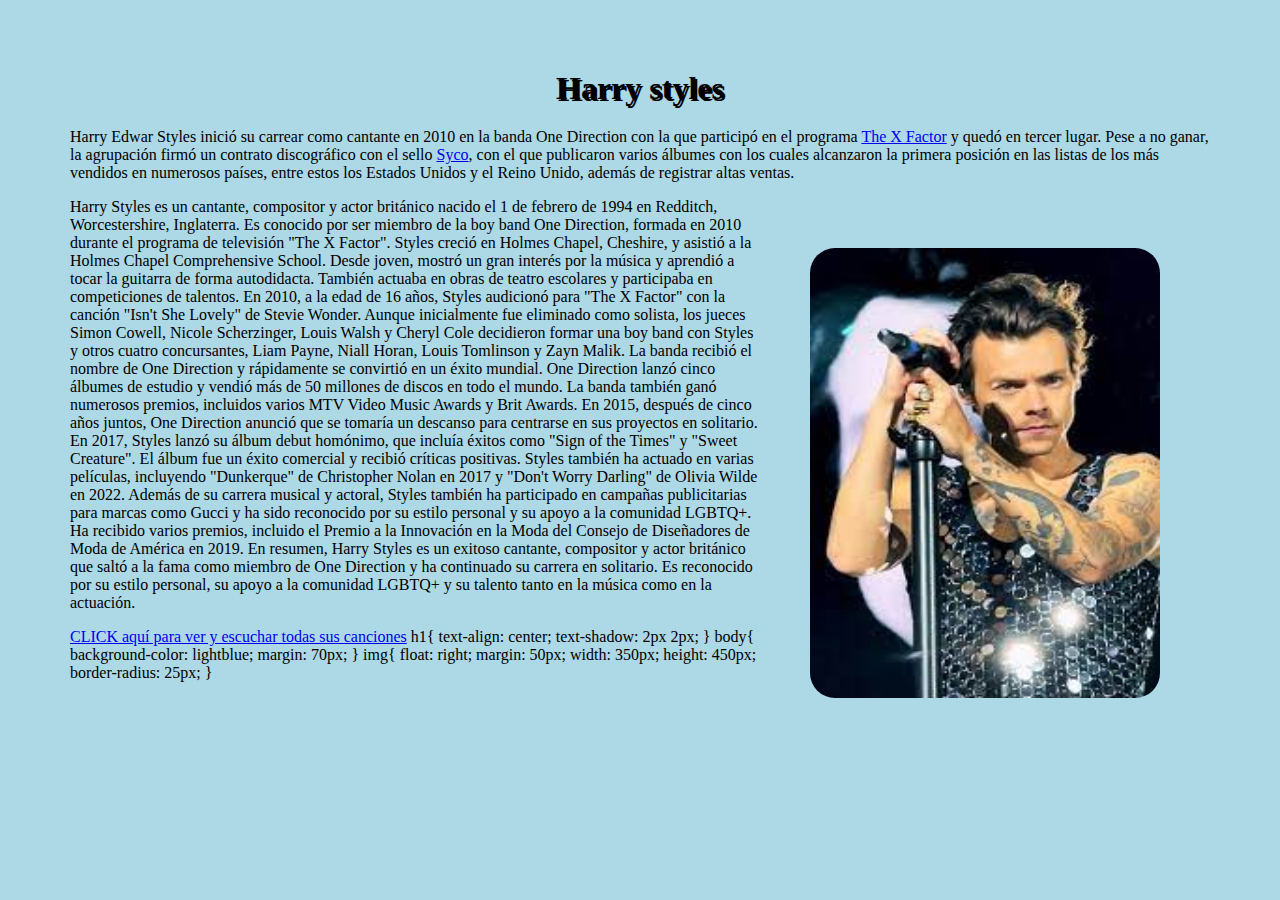
<file: index.html>
<!DOCTYPE html>
<html lang="en">
<head>
    <link rel="stylesheet" href="style.css">
    <meta charset="UTF-8">
    <meta http-equiv="X-UA-Compatible" content="IE=edge">
    <meta name="viewport" content="width=device-width, initial-scale=1.0">
    <title>Document</title>
    <link rel="stylesheet" href="style.css">

</head>
<body>
    <h1>Harry styles</h1>
    <p>Harry Edwar Styles inició su carrear como cantante en 2010 en la banda One Direction con la que participó en el programa <a href="https://es.wikipedia.org/wiki/The_X_Factor_(Reino_Unido)">The X Factor</a> y quedó en tercer lugar. Pese a no ganar, la agrupación firmó un contrato discográfico con el sello <a href="https://es.wikipedia.org/wiki/Sony_Music">Syco</a>, con el que publicaron varios álbumes con los cuales alcanzaron la primera posición en las listas de los más vendidos en numerosos países, entre estos los Estados Unidos y el Reino Unido, además de registrar altas ventas. </p> <img src="img/harry.jfif" alt="">
    <p>Harry Styles es un cantante, compositor y actor británico nacido el 1 de febrero de 1994 en Redditch, Worcestershire, Inglaterra. Es conocido por ser miembro de la boy band One Direction, formada en 2010 durante el programa de televisión "The X Factor".

        Styles creció en Holmes Chapel, Cheshire, y asistió a la Holmes Chapel Comprehensive School. Desde joven, mostró un gran interés por la música y aprendió a tocar la guitarra de forma autodidacta. También actuaba en obras de teatro escolares y participaba en competiciones de talentos.
        
        En 2010, a la edad de 16 años, Styles audicionó para "The X Factor" con la canción "Isn't She Lovely" de Stevie Wonder. Aunque inicialmente fue eliminado como solista, los jueces Simon Cowell, Nicole Scherzinger, Louis Walsh y Cheryl Cole decidieron formar una boy band con Styles y otros cuatro concursantes, Liam Payne, Niall Horan, Louis Tomlinson y Zayn Malik. La banda recibió el nombre de One Direction y rápidamente se convirtió en un éxito mundial.
        
        One Direction lanzó cinco álbumes de estudio y vendió más de 50 millones de discos en todo el mundo. La banda también ganó numerosos premios, incluidos varios MTV Video Music Awards y Brit Awards. En 2015, después de cinco años juntos, One Direction anunció que se tomaría un descanso para centrarse en sus proyectos en solitario.
        
        En 2017, Styles lanzó su álbum debut homónimo, que incluía éxitos como "Sign of the Times" y "Sweet Creature". El álbum fue un éxito comercial y recibió críticas positivas. Styles también ha actuado en varias películas, incluyendo "Dunkerque" de Christopher Nolan en 2017 y "Don't Worry Darling" de Olivia Wilde en 2022.
        
        Además de su carrera musical y actoral, Styles también ha participado en campañas publicitarias para marcas como Gucci y ha sido reconocido por su estilo personal y su apoyo a la comunidad LGBTQ+. Ha recibido varios premios, incluido el Premio a la Innovación en la Moda del Consejo de Diseñadores de Moda de América en 2019.
        
        En resumen, Harry Styles es un exitoso cantante, compositor y actor británico que saltó a la fama como miembro de One Direction y ha continuado su carrera en solitario. Es reconocido por su estilo personal, su apoyo a la comunidad LGBTQ+ y su talento tanto en la música como en la actuación.</p>
        <a class="b" href="https://www.last.fm/es/music/Harry+Styles/+albums">CLICK aquí para ver y escuchar todas sus canciones</a>
</body>
</html>

h1{
    text-align: center;
    text-shadow: 2px 2px;
}
body{
    background-color: lightblue;
    margin: 70px;
    
}
img{
    float: right;
    margin: 50px;
    width: 350px;
    height: 450px;
    border-radius: 25px;

}
</file>
<file: style.css>
h1{
    text-align: center;
    text-shadow: 2px 2px;
}
body{
    background-color: lightblue;
    margin: 70px;
    
}
img{
    float: right;
    margin: 50px;
    width: 350px;
    height: 450px;
    border-radius: 25px;

}
</file>
